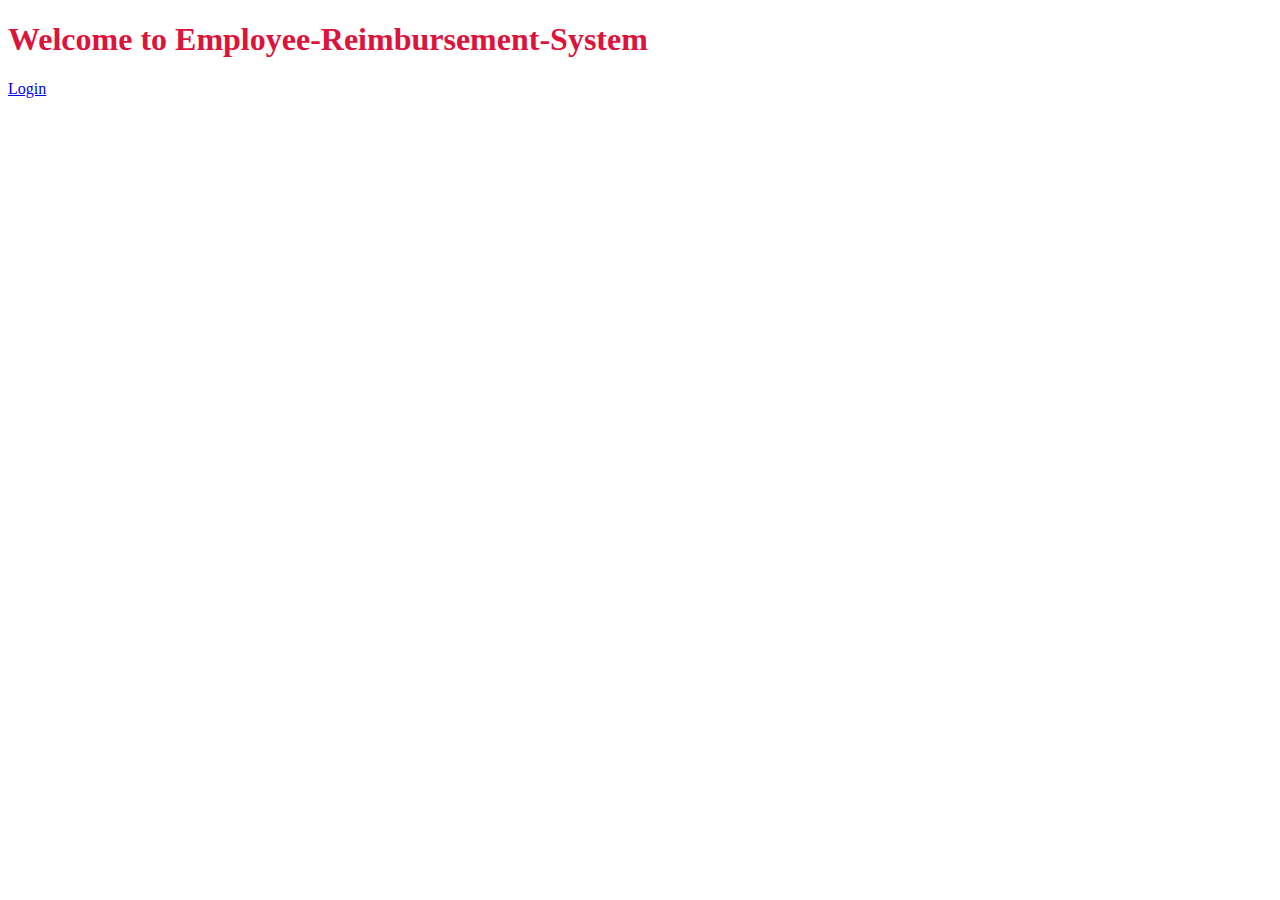
<file: Employee-Reimbursment-System-MAVEN/src/main/webapp/index.html>
<!DOCTYPE html>
<html>
<head>
<meta charset="UTF-8">
<link rel="stylesheet" href="css/style.css"/>
<title>Welcome to Employee-Reimbursement-System</title>
</head>
</head>
    <body>
        <div >
        <h1>Welcome to Employee-Reimbursement-System</h1>
            <div >
            <a href="login.jsp">Login</a>
            <br>
        </div>
            <br>
           
        </div>
    </body>
</html>
</file>
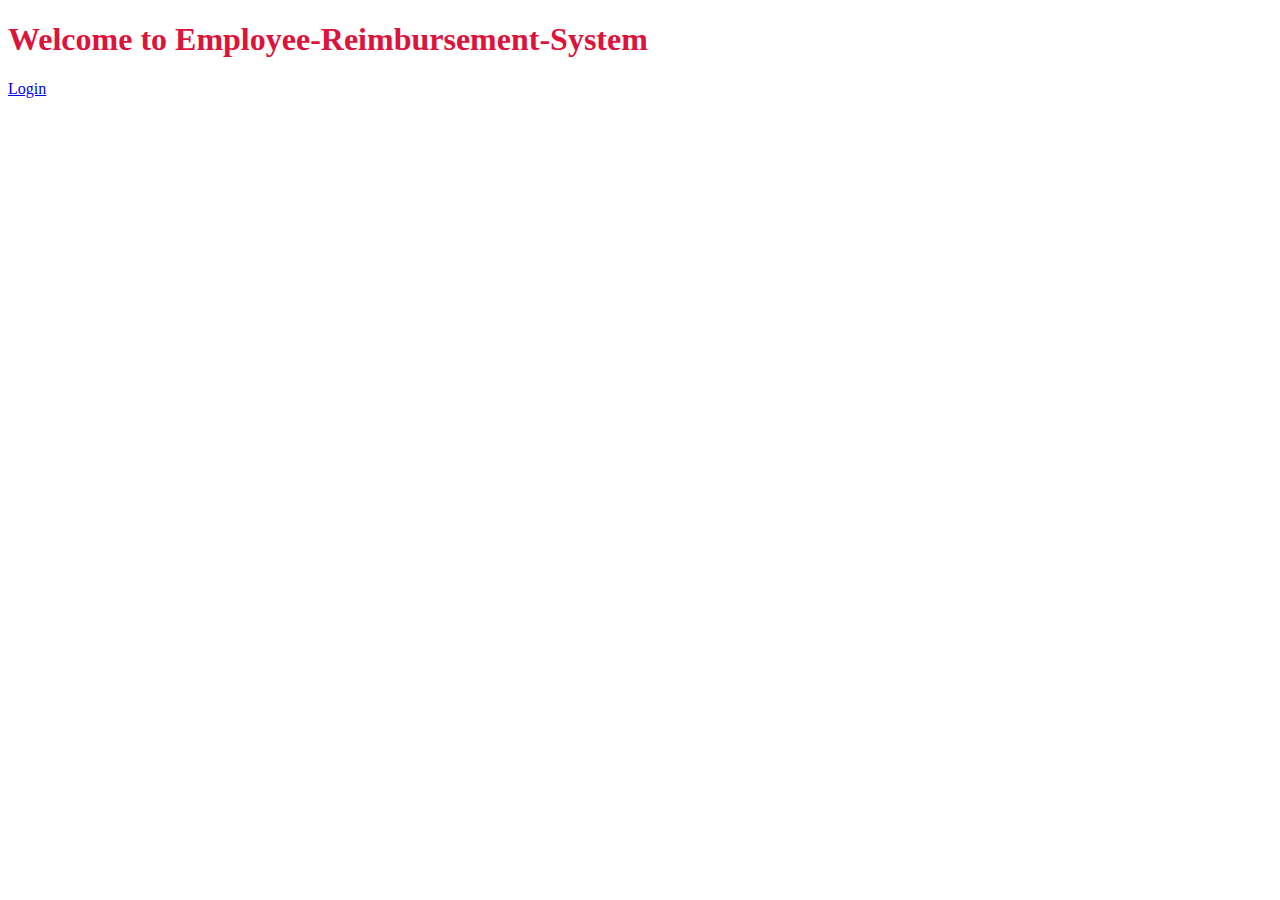
<file: Employee-Reimbursment-System/src/main/webapp/index.html>
<!DOCTYPE html>
<html>
<head>
<meta charset="UTF-8">
 <link rel="stylesheet" href="style.css"/>
<title>Welcome to Employee-Reimbursement-System</title>
</head>
</head>
    <body>
        <div >
        <h1>Welcome to Employee-Reimbursement-System</h1>
            <div >
            <a href="login.jsp">Login</a>
            <br>
        </div>
            <br>
           
        </div>
    </body>
</html>
</file>
<file: Employee-Reimbursment-System-MAVEN/src/main/webapp/css/style.css>
th {
    color:blue;
}

h1 {
	color:crimson
}

.form-control {
	color: blue
}

.myGroup{
    background-color: blanchedalmond;
}

.button{
    background-color:cyan;
}

.success{
	background-color: lightgreen;
}

.failure{
	background-color: orange;
}
</file>
<file: Employee-Reimbursment-System/src/main/webapp/style.css>
th {
    color:blue;
}

h1 {
	color:crimson
}

.form-control {
	color: blue
}

.myGroup{
    background-color: blanchedalmond;
}

.button{
    background-color:cyan;
}

.success{
	background-color: lightgreen;
}

.failure{
	background-color: orange;
}
</file>
